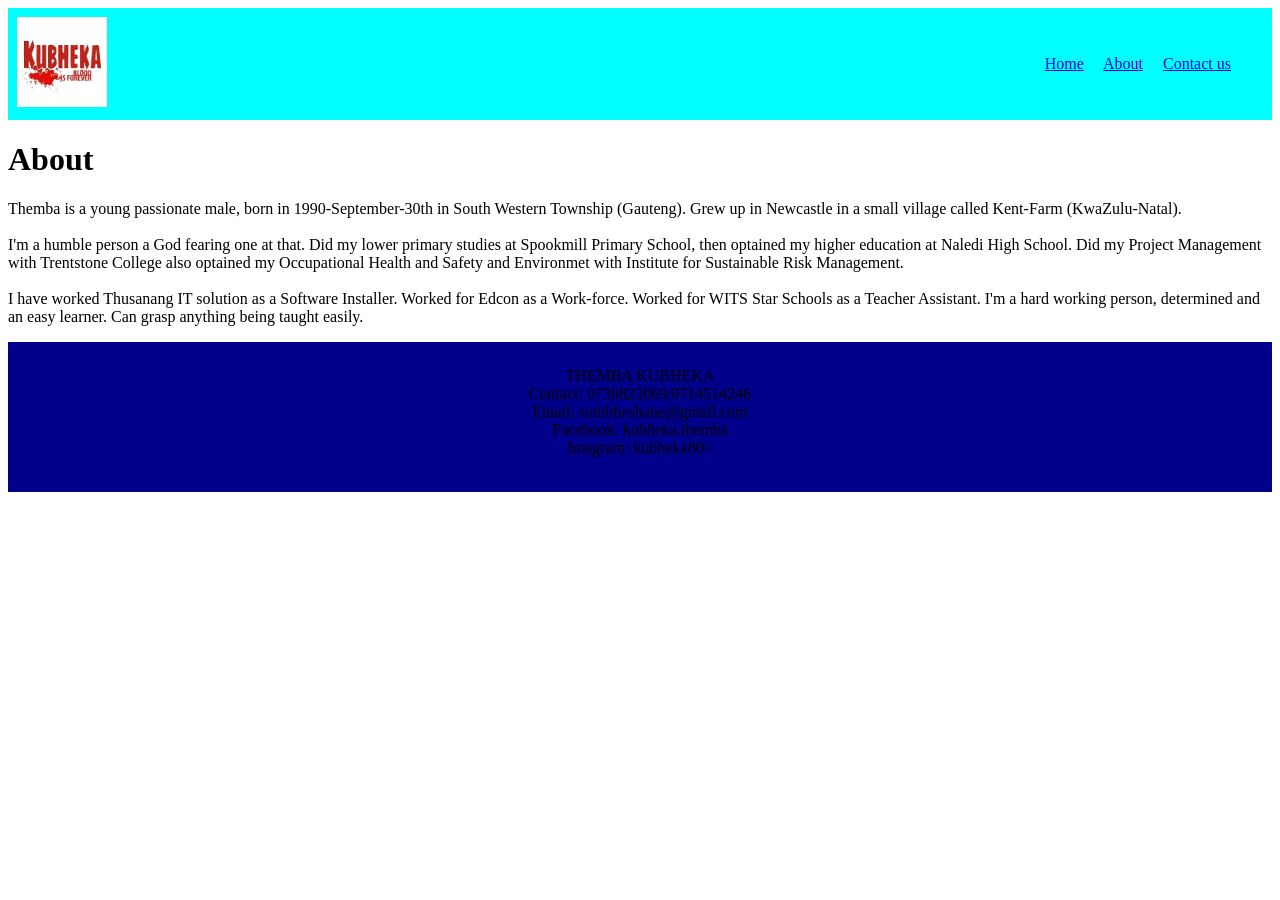
<file: about.html>
<!DOCTYPE html>
<html>
    <head>
        <meta charset="UTF-8">
        <meta name="author" content="ThembaKubheka">
        <meta name="keywords" content="html">
        <title>Kubheka Themba</title>
        <link rel="stylesheet" href="MTHIZO.css">
    </head>
    <header>
        <table id="headerTable" >
    
            <tr>
            <!---table data which houses our logo--->
                <td>
                    <img class="logo" src="KUBHEKA.jpg" alt="">
                </td>
    
                <!---table data which houses our nav bar--->
                <td align="right">
                    <nav>
                     <a href="Portfolio.html">Home</a>
                     <a href="about.html">About</a>
                     <a href="contact.html">Contact us</a>
                    </nav>
                </td>
            </tr>
        </table>
        
    </header>

<body>

<h1>
    About
</h1>

<p>
    Themba is a young passionate male, born in 1990-September-30th in South Western Township (Gauteng).
    Grew up in Newcastle in a small village called Kent-Farm (KwaZulu-Natal).<br>
    <br>
    I'm a humble person a God fearing one at that. Did my lower primary studies
    at Spookmill Primary School, then optained my higher education
    at Naledi High School. Did my Project Management with Trentstone College also optained my Occupational Health and Safety
    and Environmet with Institute for Sustainable Risk Management.<br>
    <br>
    I have worked Thusanang IT solution as a Software Installer.
    Worked for Edcon as a Work-force. Worked for WITS Star Schools as a Teacher Assistant.
    I'm a hard working person, determined and an easy learner. Can grasp anything being taught easily.
</p>

    <footer>
        <p class="footerText">THEMBA KUBHEKA</br>
      Contact: 0730823069/0714514246</br>
        Email: sombheshane@gmail.com </br>
        Facebook: kubheka.themba</br>
        Intagram: kubheka80></p>
    </footer>

</body>

  
</html>
</file>
<file: MTHIZO.css>
#headerTable {
    width: 100%;
}
.logo {
    width: 90px;
}
header{
    background-color: aqua;
    padding: 6px;
}
nav {
    margin-right: 16px;
}
a {
    margin-right: 16px;
}
video {
    width: 100%;
}
#userImage {
    width: 100%;
}
.bioBox {
    width: 100%;
    text-align: left;
}
.btn{
    padding: 16px;
    border-radius: 10px;
    font-size: large;
}
.footerText {
    text-align: center;
    color: black;
    top: 25px;
    position: relative;
}
footer {
    background-color: darkblue;
    height: 150px;
    position: relative;
}
</file>
